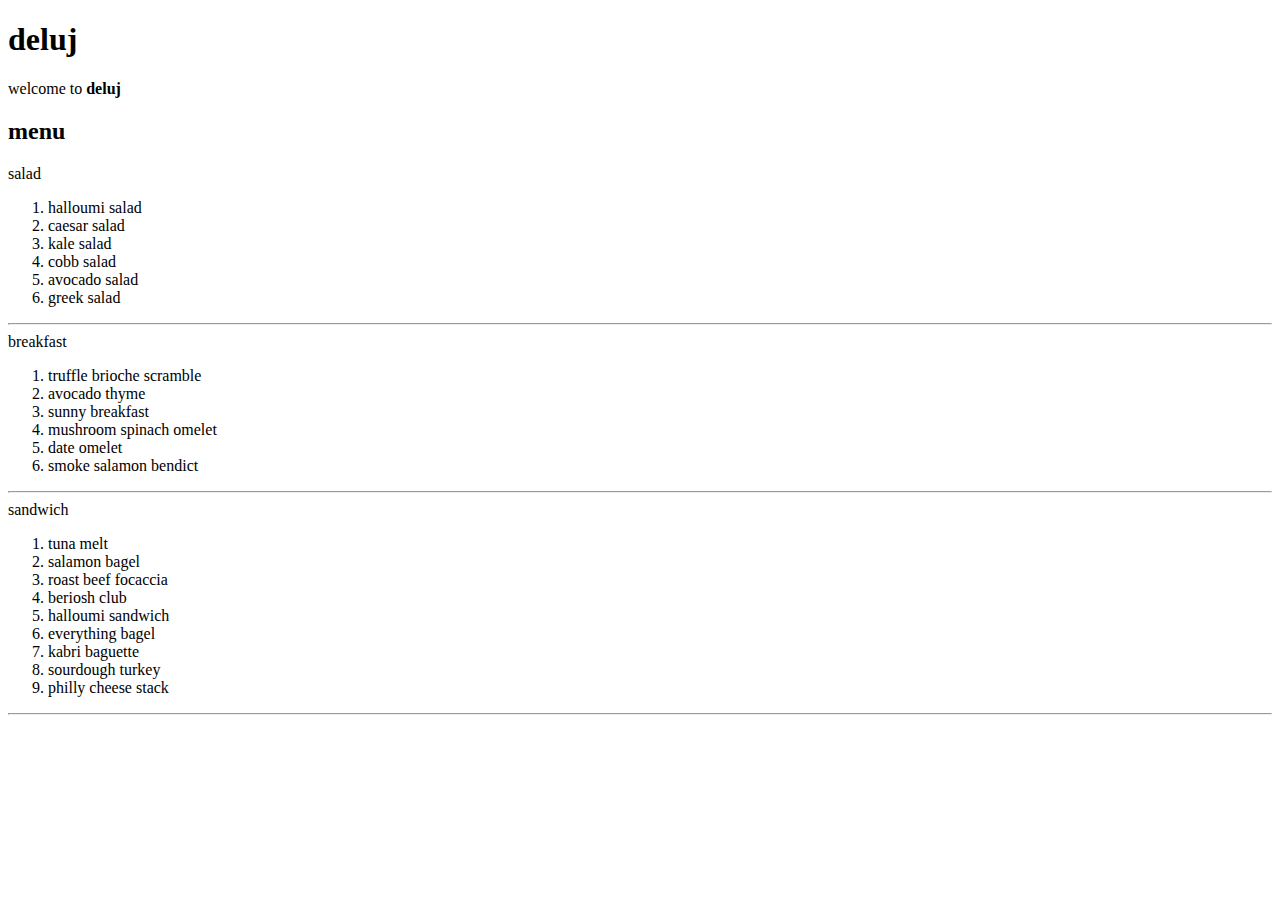
<file: htmlpro1/html deluj.html>
<!DOCTYPE html>
<html>
<head>
    <meta charset="utf-8"/>
    <title>deluj</title>
    <meta name="description" content="deluj"/>
</head>



<body>
    <h1>deluj</h1>
    <p>welcome to <b>deluj</b></p>
    <h2>menu</h2>
   
 <header>salad</header>
 <ol>
    <li>halloumi salad</li>
    <li>caesar salad</li>
    <li>kale salad</li>
    <li>cobb salad</li>
    <li>avocado salad</li>
    <li>greek salad</li>
 </ol>

<hr>

<header>breakfast</header>
<ol>
    <li>truffle brioche scramble</li>
    <li>avocado thyme</li>
    <li>sunny breakfast</li>
    <li>mushroom spinach omelet</li>
    <li>date omelet</li>
    <li>smoke salamon bendict</li>


</ol>

<hr>

<header>sandwich</header>
<ol>
    <li>tuna melt</li>
    <li>salamon bagel</li>
    <li>roast beef focaccia</li>
    <li>beriosh club</li>
    <li>halloumi sandwich</li>
    <li>everything bagel</li>
    <li>kabri baguette</li>
    <li>sourdough turkey</li>
    <li>philly cheese stack</li>

</ol>

<hr>





</body>
</html>
</file>
